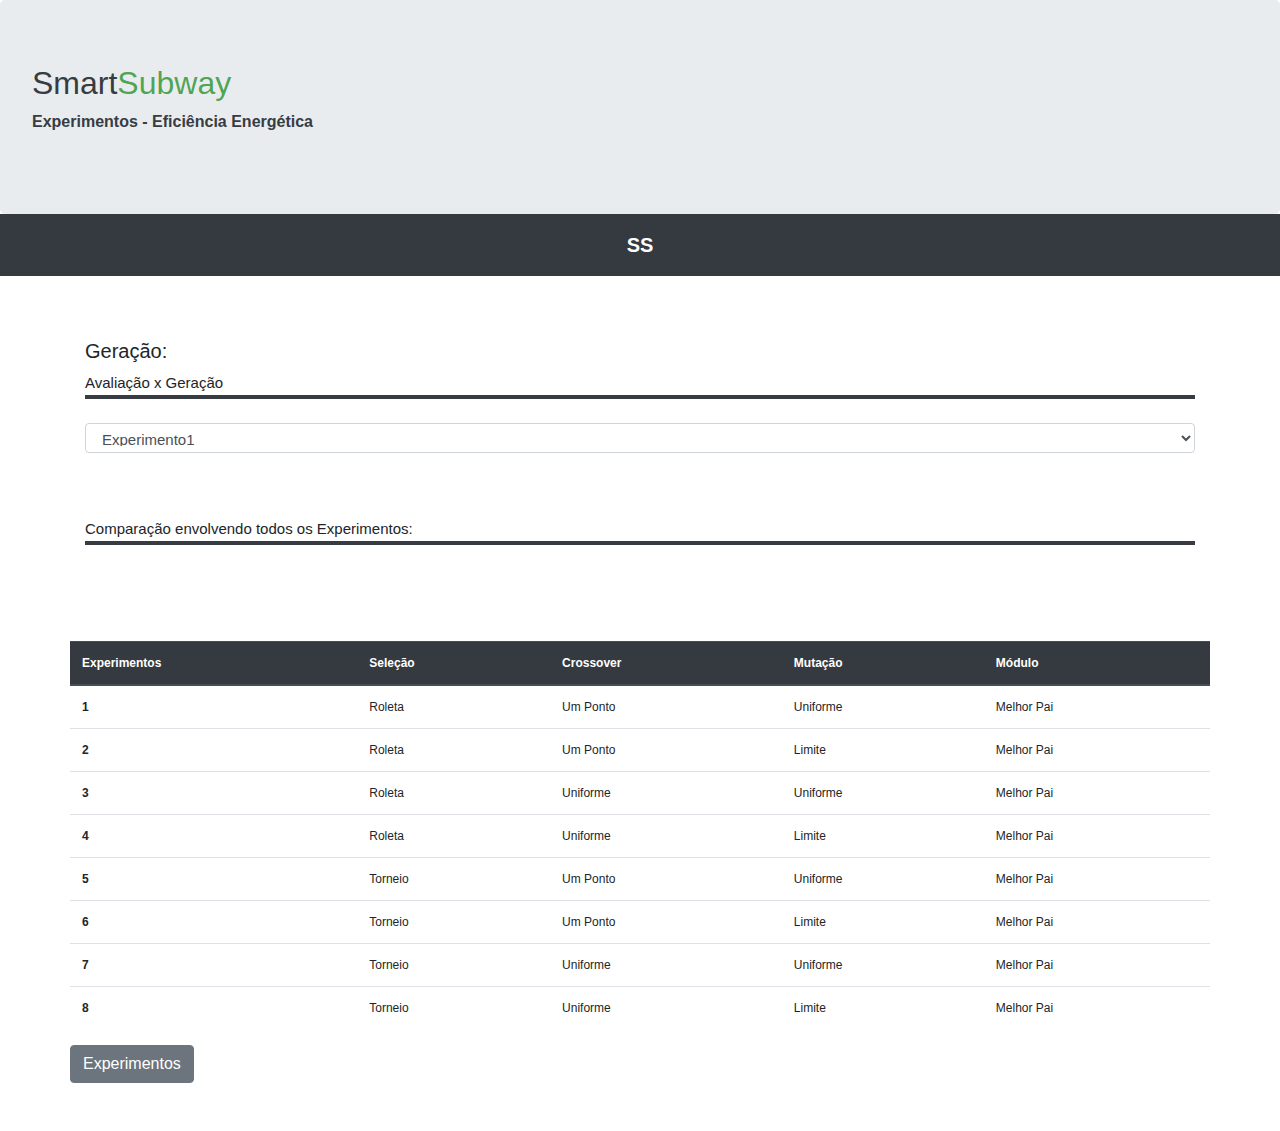
<file: index.html>
<!doctype html>
<html>
    <head>
        <meta charset="utf-8">
        <meta name="description" content="">
        <title>Geração</title>

        <meta name="viewport" content="width=device-width, initial-scale=1">

    
        <!-- jQuery UI CSS -->

        <script src="https://code.jquery.com/jquery-3.2.1.slim.min.js" integrity="sha384-KJ3o2DKtIkvYIK3UENzmM7KCkRr/rE9/Qpg6aAZGJwFDMVNA/GpGFF93hXpG5KkN" crossorigin="anonymous"></script>
        <script src="https://cdnjs.cloudflare.com/ajax/libs/popper.js/1.12.9/umd/popper.min.js" integrity="sha384-ApNbgh9B+Y1QKtv3Rn7W3mgPxhU9K/ScQsAP7hUibX39j7fakFPskvXusvfa0b4Q" crossorigin="anonymous"></script>
        <script src="https://maxcdn.bootstrapcdn.com/bootstrap/4.0.0/js/bootstrap.min.js" integrity="sha384-JZR6Spejh4U02d8jOt6vLEHfe/JQGiRRSQQxSfFWpi1MquVdAyjUar5+76PVCmYl" crossorigin="anonymous"></script>


        
        <link rel="stylesheet" href="css/jquery-ui.min.css">
        <link rel="stylesheet" href="css/jquery-ui.structure.min.css">
        <link rel="stylesheet" href="css/jquery-ui.theme.min.css">

        <!-- Bootstrap Core CSS -->
        <!-- <link rel="stylesheet" href="css/bootstrap.min.css"> -->
        <link rel="stylesheet" href="https://stackpath.bootstrapcdn.com/bootstrap/4.3.1/css/bootstrap.min.css" integrity="sha384-ggOyR0iXCbMQv3Xipma34MD+dH/1fQ784/j6cY/iJTQUOhcWr7x9JvoRxT2MZw1T" crossorigin="anonymous">
        
        <!-- Custom CSS -->
        <link rel="stylesheet" href="css/style.css">
        <link rel="stylesheet" type="text/css" href="css/multiline.css">

        <!-- styling css: -->

        <style>

            #chart-area{
                margin-left:5%;
               margin-top: 5%;
                margin-bottom: 5%;
            }   
            
           

            
    @media all and (max-width: 576px) {
    nav, .jumbotron{
        /* margin-right:-23px; */
        margin-right:-6.2%;

       

    }

    #chart-area{
        margin-top: 10%;
    }


    }

    
                
        </style>

        <!-- External JS libraries -->
        
        <script src="js/jquery.min.js"></script>
        <script src="js/bootstrap.min.js"></script>
        <script src="js/jquery-ui.min.js"></script>
        <!-- <script src="http://d3js.org/d3.v3.js" charset="utf-8"></script> -->
        <!-- <script src="js/d3.min.js"></script> -->
        <script src="https://d3js.org/d3.v5.min.js"></script>
        
        <!-- Custom JS -->
        
        <script src="js/multiline.js" charset="utf-8"></script>
        <script src="js/main.js"></script>



    </head>

    

    <body>

        <div class = "jumbotron" style = "margin-bottom:0px">
            <h2><span style = "color:#373C42;">Smart</span><span style = "color:rgba(0, 128, 0, 0.678);">Subway</span></h2>
            <p style = "color:#373C42;"><strong>Experimentos - Eficiência Energética</strong></p>
        </div>
        <!-- navbar -->
        <nav class="navbar navbar-expand-sm navbar-dark bg-dark ">
<!-- 
            <span class ="navar-brand">
                Testing...
            </span> -->

                <!-- <a class="navbar-brand" href="#"><img id="logo" src="img/logo.png"></a>       -->
                <!-- <a class="navbar-brand" href="#"><div style = "color:white; padding-top: 10px;"><strong style = "font-size:23px;">GeneticBee</strong><sup> Experimentos</sup></div></a>       -->
                <a href = "index.html" class="navbar-brand navbar-text mx-auto" ><div style = "color:white; font-size:20px;"><strong>SS</strong></div></a>      

        </nav>

        <br>
        <br>
        <!-- Bootstrap grid setup -->
        <div class="container">

            <div id="selections" class="row">
                <div class="col-md-12">
                    <h5 style = "margin-top:15px; ">Geração:</h5>
                </div>
            </div>

            <div class="row">

                <div class="col-md-12">
                    <div style = "border-bottom: 4px solid #373C42;">    
                        <span style = "font-size:15px;"> Avaliação x Geração </span>
                    </div>

                    <br>                   
                    <select style="height:30px; font-size:15px;" id="coin-select" class="form-control">
                            
                        <option value="Exp1">Experimento1</option>
                        <option value="Exp2">Experimento2</option>
                        <option value="Exp3">Experimento3</option>
                        <option value="Exp4">Experimento4</option>
                        <option value="Exp5">Experimento5</option>
                        <option value="Exp6">Experimento6</option>
                        <option value="Exp7">Experimento7</option>
                        <option value="Exp8">Experimento8</option>

                    </select>
                </div>

            </div>

        </div>

        <!-- draw the first linechart -->

        <div id="chart-area"></div>
        <script>
            init();        
        </script>



        <div class="container">
            <div class = "row">
            
                <div class="col-md-12">
        
                    <div style = "border-bottom: 4px solid #373C42;">    
            
                        <span style = "font-size:15px;"> Comparação envolvendo todos os Experimentos: </span>
                    </div>
                </div>
            </div>
        </div>

        <br>
        <br>
        <!-- draw the multline chart: -->
        <div class="chart-wrapper" id="chart-line1"></div>
        <script type="text/javascript">

            d3.csv('data/geracao.csv').then(function(data)  {
                data.forEach(function (d) {
                    d.Geracao = +d.Geracao;
                    d.Exp1 = parseFloat(d.Exp1);
                    d.Exp2 = parseFloat(d.Exp2);
                    d.Exp3 = parseFloat(d.Exp3);
                    d.Exp4 = parseFloat(d.Exp4);
                    d.Exp5 = parseFloat(d.Exp5);
                    d.Exp6 = parseFloat(d.Exp6);
                    d.Exp7 = parseFloat(d.Exp7);
                    d.Exp8 = parseFloat(d.Exp8);

                });
            
            // console.log("here");        
            // console.log(data["Exp1"]);

            var chart = makeLineChart(data, 'Geracao', {
                'Experimentos 1': {column: 'Exp1'},
                'Experimentos 2': {column: 'Exp2'},
                'Experimentos 3': {column: 'Exp3'},
                'Experimentos 4': {column: 'Exp4'},
                'Experimentos 5': {column: 'Exp5'},
                'Experimentos 6': {column: 'Exp6'},
                'Experimentos 7': {column: 'Exp7'},
                'Experimentos 8': {column: 'Exp8'}
            }, {xAxis: 'Gerações', yAxis: 'Avaliação'});
            chart.bind("#chart-line1");
            chart.render();
            });

        </script>


        <div class = "container">

            <br><br>
            <div class="row">
                <!-- table with the content -->
                <table style = "font-size:12px;" class="table table-hover">
                    <thead class="thead-dark">
                      <tr>
                        <th scope="col">Experimentos</th>
                        <th scope="col">Seleção</th>
                        <th scope="col">Crossover</th>
                        <th scope="col">Mutação</th>
                        <th scope="col">Módulo</th>
                      </tr>
                    </thead>
                    <tbody>
                      <tr>
                        <th scope="row">1</th>
                        <td>Roleta</td>
                        <td>Um Ponto</td>
                        <td>Uniforme</td>
                        <td>Melhor Pai</td>
                      </tr>
                      <tr>
                        <th scope="row">2</th>
                        <td>Roleta</td>
                        <td>Um Ponto</td>
                        <td>Limite</td>
                        <td>Melhor Pai</td>
                      </tr>
                      <tr>
                        <th scope="row">3</th>
                        <td>Roleta</td>
                        <td>Uniforme</td>
                        <td>Uniforme</td>
                        <td>Melhor Pai</td>
                      </tr>
                      <tr>
                        <th scope="row">4</th>
                        <td>Roleta</td>
                        <td>Uniforme</td>
                        <td>Limite</td>
                        <td>Melhor Pai</td>
                      </tr>
                      <tr>
                        <th scope="row">5</th>
                        <td>Torneio</td>
                        <td>Um Ponto</td>
                        <td>Uniforme</td>
                        <td>Melhor Pai</td>
                      </tr>
                      <tr>
                        <th scope="row">6</th>
                        <td>Torneio</td>
                        <td>Um Ponto</td>
                        <td>Limite</td>
                        <td>Melhor Pai</td>
                      </tr>
                      <tr>
                        <th scope="row">7</th>
                        <td>Torneio</td>
                        <td>Uniforme</td>
                        <td>Uniforme</td>
                        <td>Melhor Pai</td>
                      </tr>
                      <tr>
                        <th scope="row">8</th>
                        <td>Torneio</td>
                        <td>Uniforme</td>
                        <td>Limite</td>
                        <td>Melhor Pai</td>
                      </tr>

                      
                    </tbody>
                  </table>
                   
            </div>

        </div>
       
        
        <div class = "container">

            <div class = "row">
                <!-- <div class = "col-md-2"> -->

                    
                    <a class="btn btn-secondary" href="Experimentos.html" role="button">Experimentos</a>

                <!-- </div> -->


            </div>


        </div>

        <br><br>

    </body>
</html>
</file>
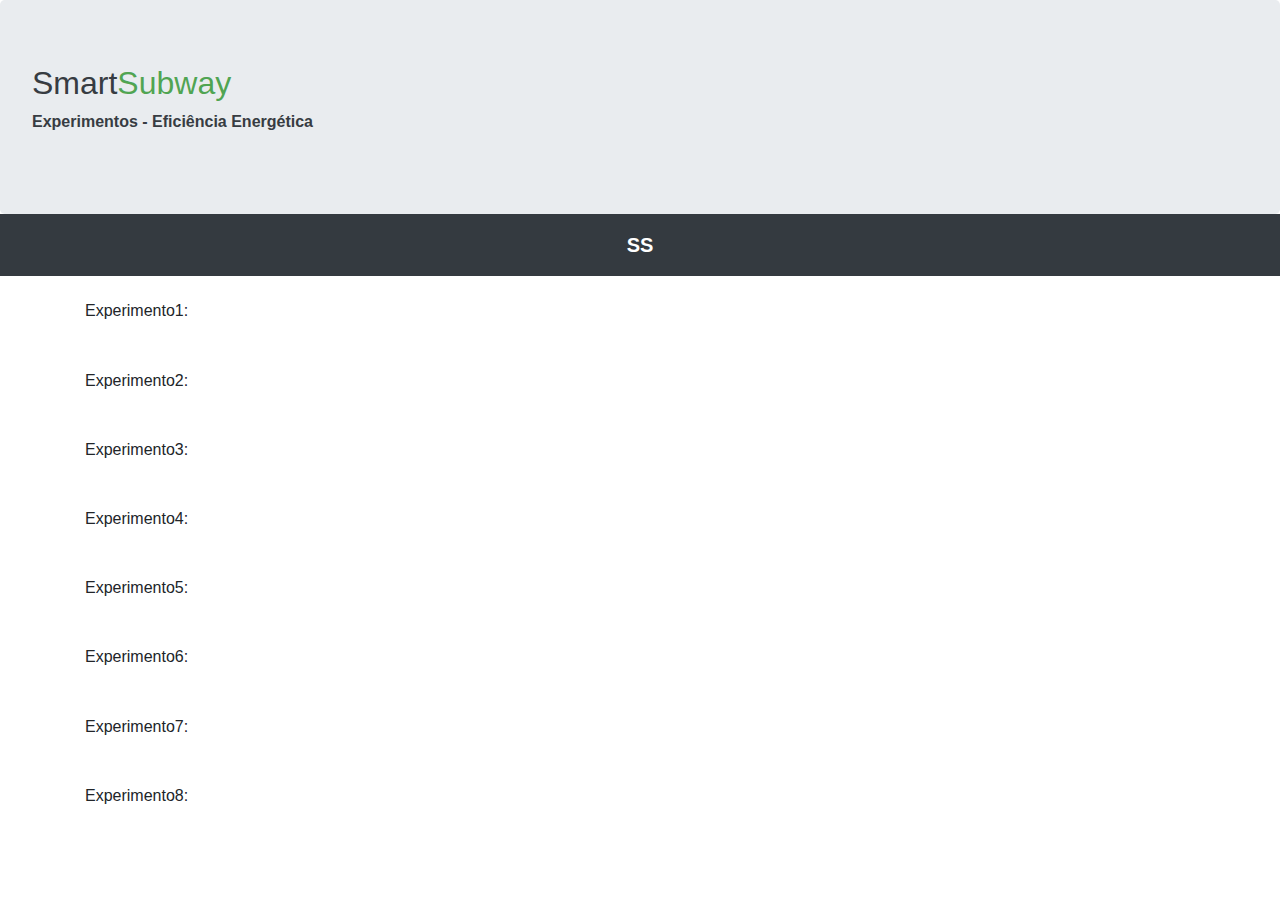
<file: Experimentos.html>
<!DOCTYPE html>
<html lang="en">
<head>

    <meta charset="UTF-8">

    <title>Experimentos</title>

    <meta name="viewport" content="width=device-width, initial-scale=1">
    
    <!-- css: -->
    <link rel="stylesheet" type="text/css" href="css/experimentos.css">
    <link rel="stylesheet" href="https://stackpath.bootstrapcdn.com/bootstrap/4.3.1/css/bootstrap.min.css" integrity="sha384-ggOyR0iXCbMQv3Xipma34MD+dH/1fQ784/j6cY/iJTQUOhcWr7x9JvoRxT2MZw1T" crossorigin="anonymous">

    <!-- script: -->
    <script src="https://d3js.org/d3.v5.min.js" charset="utf-8"></script>
    <script src="js/experimentos.js" charset="utf-8"></script>

</head>
<body>

        <div class = "jumbotron" style = "margin-bottom:0px">
                <h2><span style = "color:#373C42;">Smart</span><span style = "color:rgba(0, 128, 0, 0.678);">Subway</span></h2>
                <p style = "color:#373C42;"><strong>Experimentos - Eficiência Energética</strong></p>
            </div>
            <!-- navbar -->
            <nav class="navbar navbar-expand-sm navbar-dark bg-dark ">
    <!-- 
                <span class ="navar-brand">
                    Testing...
                </span> -->
    
                    <!-- <a class="navbar-brand" href="#"><img id="logo" src="img/logo.png"></a>       -->
                    <!-- <a class="navbar-brand" href="#"><div style = "color:white; padding-top: 10px;"><strong style = "font-size:23px;">GeneticBee</strong><sup> Experimentos</sup></div></a>       -->
                    <a href = "index.html" class="navbar-brand navbar-text mx-auto" ><div style = "color:white; font-size:20px;"><strong>SS</strong></div></a>      
    
            </nav>




    <div class = "container">
        <div class = "row">
            <div class = "col-md-12">
                <h6 style = "margin-top:25px; margin-bottom:25px;">Experimento1: </h6>
            </div>
        </div>
    </div>

    <div class="chart-wrapper" id="chart-line1"></div>

    <script type="text/javascript">
    
        d3.csv('data/exp1.csv').then(function(data) {
        
        data.forEach(function (d) {
            d.Entrada = +d.Entrada;
            d.AG = +d.AG;
            d.Captura = + d.Captura;
        });
    

        var chart = makeLineChart(data, 'Captura', {
        
            'Sensores': {column: 'Entrada'}, 
            'AG': {column: 'AG'}
        }, {xAxis: 'Capturas', yAxis: 'Gerações'});
        chart.bind("#chart-line1");
        chart.render();

    });
    </script>


    <div class = "container">
        <div class = "row">
            <div class = "col-md-12">
                <h6 style = "margin-top:25px; margin-bottom:25px;">Experimento2: </h6>
            </div>
        </div>
    </div>

    <div class="chart-wrapper" id="chart-line2"></div>

    <script type="text/javascript">

        d3.csv('data/exp2.csv').then(function(data) {
        
        data.forEach(function (d) {
            d.Entrada = +d.Entrada;
            d.AG = +d.AG;
            d.Captura = + d.Captura;
        });

        var chart = makeLineChart(data, 'Captura', {
        
            'Sensores': {column: 'Entrada'}, 
            'AG': {column: 'AG'}
        }, {xAxis: 'Capturas', yAxis: 'Gerações'});
        chart.bind("#chart-line2");
        chart.render();

    });
    </script>


    <div class = "container">
        <div class = "row">
            <div class = "col-md-12">
                <h6 style = "margin-top:25px; margin-bottom:25px;">Experimento3: </h6>
            </div>
        </div>
    </div>

    <div class="chart-wrapper" id="chart-line3"></div>

    <script type="text/javascript">
        d3.csv('data/exp3.csv').then(function(data) {
        

        data.forEach(function (d) {
            d.Entrada = +d.Entrada;
            d.AG = +d.AG;
            d.Captura = + d.Captura;
        });

        var chart = makeLineChart(data, 'Captura', {
        
            'Sensores': {column: 'Entrada'}, 
            'AG': {column: 'AG'}
        }, {xAxis: 'Capturas', yAxis: 'Gerações'});
        chart.bind("#chart-line3");
        chart.render();

    });
    </script>



    <div class = "container">
        <div class = "row">
            <div class = "col-md-12">
                <h6 style = "margin-top:25px; margin-bottom:25px;">Experimento4: </h6>
            </div>
        </div>
    </div>

    <div class="chart-wrapper" id="chart-line4"></div>


    <script type="text/javascript">
        d3.csv('data/exp4.csv').then(function(data) {
        

        data.forEach(function (d) {
            d.Entrada = +d.Entrada;
            d.AG = +d.AG;
            d.Captura = + d.Captura;
        });
    
        var chart = makeLineChart(data, 'Captura', {
        
            'Sensores': {column: 'Entrada'}, 
            'AG': {column: 'AG'}
        }, {xAxis: 'Capturas', yAxis: 'Gerações'});
        chart.bind("#chart-line4");
        chart.render();

    });
    </script>



    <div class = "container">
        <div class = "row">
            <div class = "col-md-12">
                <h6 style = "margin-top:25px; margin-bottom:25px;">Experimento5: </h6>
            </div>
        </div>
    </div>

    <div class="chart-wrapper" id="chart-line5"></div>


    <script type="text/javascript">
        d3.csv('data/exp5.csv').then(function(data) {
        

        data.forEach(function (d) {
            d.Entrada = +d.Entrada;
            d.AG = +d.AG;
            d.Captura = + d.Captura;
        });
    

        var chart = makeLineChart(data, 'Captura', {
        
            'Sensores': {column: 'Entrada'}, 
            'AG': {column: 'AG'}
        }, {xAxis: 'Capturas', yAxis: 'Gerações'});
        chart.bind("#chart-line5");
        chart.render();

    });
    </script>


    <div class = "container">
        <div class = "row">
            <div class = "col-md-12">
                <h6 style = "margin-top:25px; margin-bottom:25px;">Experimento6: </h6>
            </div>
        </div>
    </div>

    <div class="chart-wrapper" id="chart-line6"></div>

    <script type="text/javascript">
        d3.csv('data/exp6.csv').then(function(data) {
        

        data.forEach(function (d) {
            d.Entrada = +d.Entrada;
            d.AG = +d.AG;
            d.Captura = + d.Captura;
        });

        var chart = makeLineChart(data, 'Captura', {
        
            'Sensores': {column: 'Entrada'}, 
            'AG': {column: 'AG'}
        }, {xAxis: 'Capturas', yAxis: 'Gerações'});
        chart.bind("#chart-line6");
        chart.render();

    });
    </script>




    <div class = "container">
        <div class = "row">
            <div class = "col-md-12">
                <h6 style = "margin-top:25px; margin-bottom:25px;">Experimento7: </h6>
            </div>
        </div>
    </div>

    <div class="chart-wrapper" id="chart-line7"></div>


    <script type="text/javascript">
        d3.csv('data/exp7.csv').then(function(data) {
        

        data.forEach(function (d) {
            d.Entrada = +d.Entrada;
            d.AG = +d.AG;
            d.Captura = + d.Captura;
        });


        var chart = makeLineChart(data, 'Captura', {
        
            'Sensores': {column: 'Entrada'}, 
            'AG': {column: 'AG'}
        }, {xAxis: 'Capturas', yAxis: 'Gerações'});
        chart.bind("#chart-line7");
        chart.render();

    });
    </script>


    <div class = "container">
        <div class = "row">
            <div class = "col-md-12">
                <h6 style = "margin-top:25px; margin-bottom:25px;">Experimento8: </h6>
            </div>
        </div>
    </div>

    <div class="chart-wrapper" id="chart-line8"></div>

    <script type="text/javascript">
        d3.csv('data/exp8.csv').then(function(data) {
        

        data.forEach(function (d) {
            d.Entrada = +d.Entrada;
            d.AG = +d.AG;
            d.Captura = + d.Captura;
        });

        var chart = makeLineChart(data, 'Captura', {
        
            'Sensores': {column: 'Entrada'}, 
            'AG': {column: 'AG'}
        }, {xAxis: 'Capturas', yAxis: 'Gerações'});
        chart.bind("#chart-line8");
        chart.render();

    });
    </script>
    
</body>
</html>
</file>
<file: css/style.css>
#chart-area svg {
  margin-left: auto;
  margin-right: auto;
  display: block;
}

#logo {
  height:50px;
}

/* .navbar-brand {
  height: 60px;
  padding: 5px 0px;
} */

.axis {
  font: 10px sans-serif;
}

.axis path,
.axis line {
  fill: none;
  stroke: #D4D8DA;
  stroke-width: 2px;
  shape-rendering: crispEdges;
}

.line {
  fill: none;
  stroke-width: 2px;
}

.overlay {
  fill: none;
  pointer-events: all;
}

.focus circle {
  fill: #F1F3F3;
  stroke: #777;
  stroke-width: 3px;
}
  
.hover-line {
  stroke: #777;
  stroke-width: 2px;
  stroke-dasharray: 3,3;
}

#selections .col-md-4 {
  padding-top: 10px;
  padding-bottom: 10px;
}




/* .table-hover tbody tr:hover td, .table-hover tbody tr:hover th {
  background-color: #686B74;
} */

.table-hover tbody tr:hover td, .table-hover tbody tr:hover th {
  background-color: rgb(190, 195, 207);
}


.navbar-grey{
  background-color: #686B74;
}












/* @media (max-width: 62em) {
	.navbar-nav {
		padding-top: .425rem;
		padding-left: 0.75rem;
	}
	.navbar-nav .nav-item {
		float: none;
	}
	.navbar-brand {
		float: right;
	}
	.navbar-brand,
	.navbar-nav .nav-item {
		display: block;
	}
	.navbar-nav .nav-item + .nav-item {
		margin-left: 0;
	}
	.dropdown-menu {
		position: relative;
		float: none;
	}
} */
</file>
<file: css/multiline.css>
.chart-wrapper {
    max-width: 950px;
    min-width: 304px;
    margin: 0 auto;
    background-color: #FAF7F7;
}

.chart-wrapper .inner-wrapper {
    position: relative;
    padding-bottom: 50%;
    width: 100%;
}

.chart-wrapper .outer-box {
    position: absolute;
    top: 0; bottom: 0; left: 0; right: 0;
}

.chart-wrapper .inner-box {
    width: 100%;
    height: 100%;
}

.chart-wrapper text {
  font-family: sans-serif;
  font-size: 11px;
}

.chart-wrapper p {
    font-size: 16px;
    margin-top:5px;
    margin-bottom: 40px;
}

.chart-wrapper .axis path,
.chart-wrapper .axis line {
    fill: none;
    stroke: #1F1F2E;
    stroke-opacity: 0.7;
    shape-rendering: crispEdges;

}
.chart-wrapper .axis path {
  stroke-width: 2px;
}

.chart-wrapper .line {
  fill: none;
  stroke: steelblue;
  stroke-width: 5px;
}

.chart-wrapper .legend  {
    min-width: 200px;
    display: flex;
    justify-content: flex-start;
    flex-wrap: wrap;
    font-size: 16px;
    padding: 10px 40px;
}
.chart-wrapper .legend > div {
    margin: 0px 25px 10px 0px;
    flex-grow: 0;
}
.chart-wrapper .legend p {
    display:inline;
    font-size: 0.8em;
    font-family: sans-serif;
    font-weight: 600;
}
.chart-wrapper .legend .series-marker {
    height: 1em;
    width: 1em;
    border-radius: 35%;
    background-color: crimson;
    display: inline-block;
    margin-right: 4px;
    margin-bottom: -0.16rem;
}

.chart-wrapper .overlay {
  fill: none;
  pointer-events: all;
}

.chart-wrapper .focus circle {
  fill: crimson;
  stroke: crimson;
  stroke-width: 2px;
  fill-opacity: 15%;
}
.chart-wrapper .focus rect {
    fill: lightblue;
    opacity: 0.4;
    border-radius: 2px;
}
.chart-wrapper .focus.line {
    stroke: steelblue;
    stroke-dasharray: 2,5;
    stroke-width: 2;
    opacity: 0.5;
}
@media (max-width:500px){
    .chart-wrapper .line {stroke-width: 3px;}
    .chart-wrapper .legend {font-size: 14px;}
}
</file>
<file: css/experimentos.css>
.chart-wrapper {
    max-width: 950px;
    min-width: 304px;
    margin: 0 auto;
    background-color: #FAF7F7;
}

.chart-wrapper .inner-wrapper {
    position: relative;
    padding-bottom: 50%;
    width: 100%;
}

.chart-wrapper .outer-box {
    position: absolute;
    top: 0; bottom: 0; left: 0; right: 0;
}

.chart-wrapper .inner-box {
    width: 100%;
    height: 100%;
}

.chart-wrapper text {
  font-family: sans-serif;
  font-size: 11px;
}

.chart-wrapper p {
    font-size: 16px;
    margin-top:5px;
    margin-bottom: 40px;
}

.chart-wrapper .axis path,
.chart-wrapper .axis line {
    fill: none;
    stroke: #1F1F2E;
    stroke-opacity: 0.7;
    shape-rendering: crispEdges;

}
.chart-wrapper .axis path {
  stroke-width: 2px;
}

.chart-wrapper .line {
  fill: none;
  stroke: steelblue;
  stroke-width: 5px;
}

.chart-wrapper .legend  {
    min-width: 200px;
    display: flex;
    justify-content: flex-start;
    flex-wrap: wrap;
    font-size: 16px;
    padding: 10px 40px;
}
.chart-wrapper .legend > div {
    margin: 0px 25px 10px 0px;
    flex-grow: 0;
}
.chart-wrapper .legend p {
    display:inline;
    font-size: 0.8em;
    font-family: sans-serif;
    font-weight: 600;
}
.chart-wrapper .legend .series-marker {
    height: 1em;
    width: 1em;
    border-radius: 35%;
    background-color: crimson;
    display: inline-block;
    margin-right: 4px;
    margin-bottom: -0.16rem;
}

.chart-wrapper .overlay {
  fill: none;
  pointer-events: all;
}

.chart-wrapper .focus circle {
  /* fill: crimson; */
  fill: rgb(67, 87, 173);
  /* stroke: crimson; */
  stroke: rgb(67, 87, 173);
  stroke-width: 2px;
  fill-opacity: 15%;
}
.chart-wrapper .focus rect {
    fill: lightblue;
    opacity: 0.4;
    border-radius: 2px;
}
.chart-wrapper .focus.line {
    stroke: steelblue;
    stroke-dasharray: 2,5;
    stroke-width: 2;
    opacity: 0.5;
}
@media (max-width:500px){
    .chart-wrapper .line {stroke-width: 3px;}
    .chart-wrapper .legend {font-size: 14px;}
}





.gridline {
 
        stroke: #bfbfbf;
        stroke-dasharray: 1;
        stroke-opacity: .5;
}
</file>
